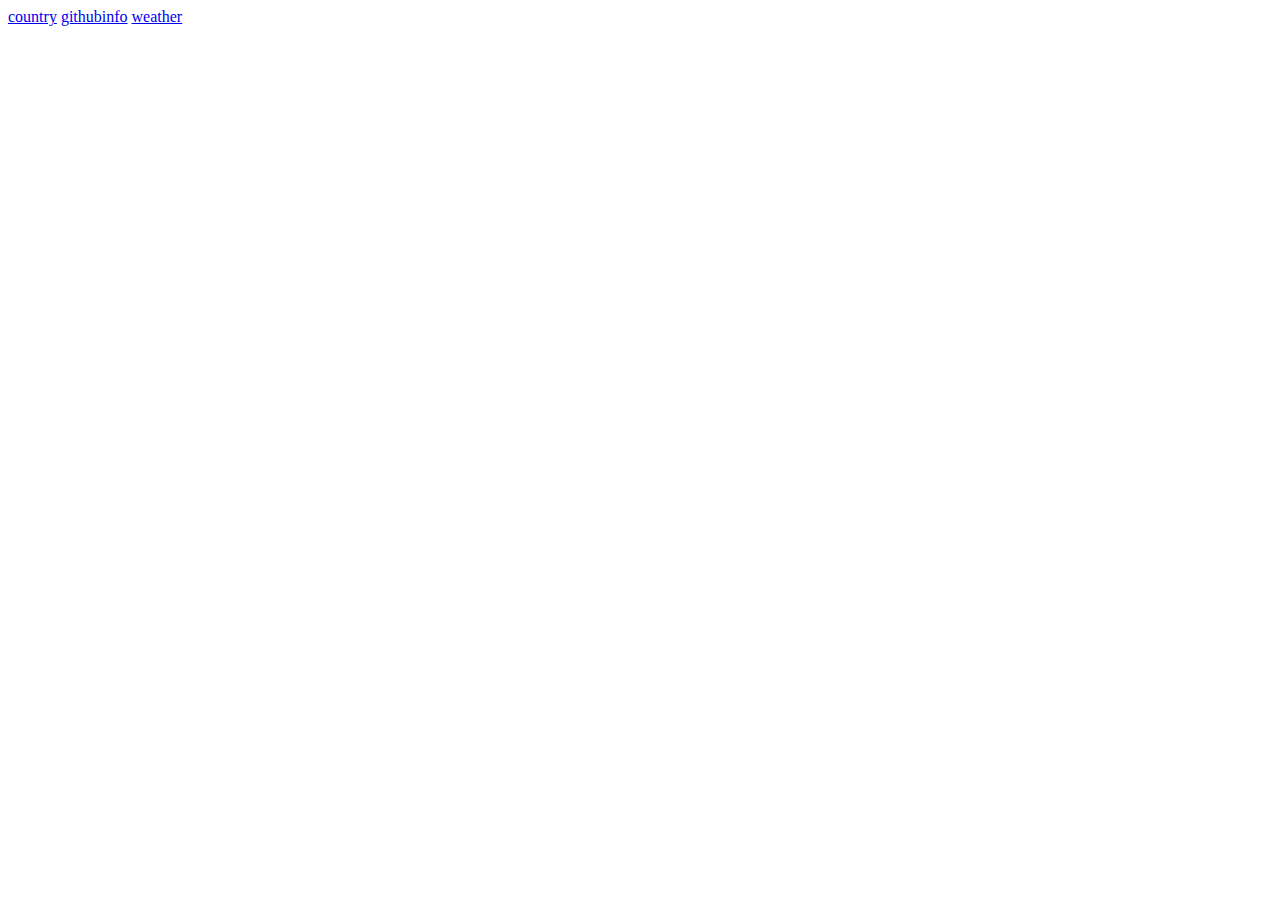
<file: index.html>
<!DOCTYPE html>
<html lang="en">
<head>
    <meta charset="UTF-8">
    <meta name="viewport" content="width=device-width, initial-scale=1.0">
    <title>Document</title>
</head>
<body>
    <a href="./country/index.html">country</a>
    <a href="./githubinfo/index.html">githubinfo</a>
    <a href="./weather/index.html">weather</a>
</body>
</html>
</file>
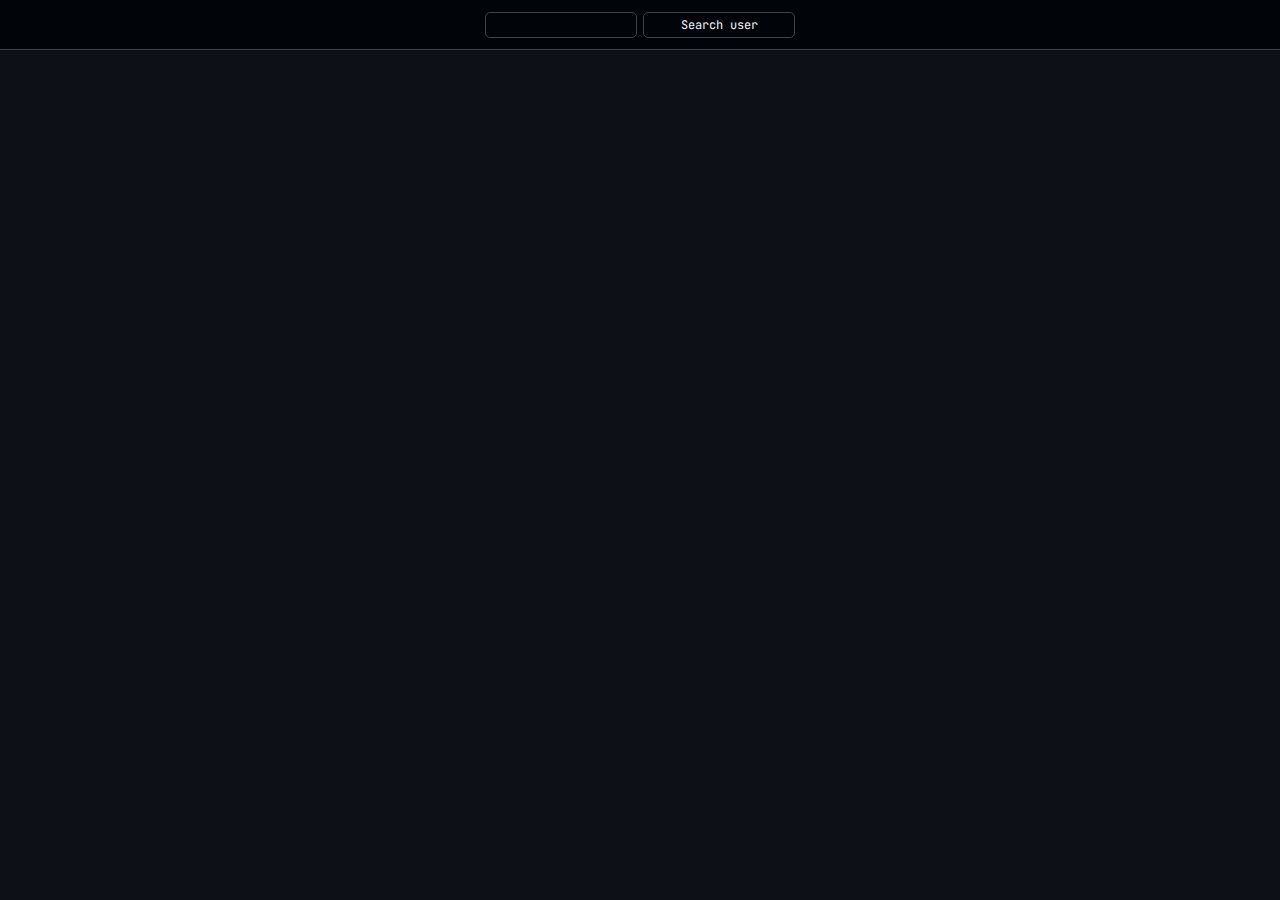
<file: githubinfo/index.html>
<!DOCTYPE html>
<html lang="en">
<head>
    <meta charset="UTF-8">
    <meta name="viewport" content="width=device-width, initial-scale=1.0">
    <title>GitHub User Information</title>
    <link rel="preconnect" href="https://fonts.googleapis.com">
<link rel="preconnect" href="https://fonts.gstatic.com" crossorigin>
<link href="https://fonts.googleapis.com/css2?family=Courier+Prime:ital,wght@0,400;0,700;1,400;1,700&family=JetBrains+Mono:ital,wght@0,100..800;1,100..800&family=Train+One&display=swap" rel="stylesheet">
    <link rel="stylesheet" href="./style.css">
</head>
<body>
    <form>
        <div>
            <input type="text"> <button>Search user</button>
        </div>
    </form>
    <main>
            
    </main>
    <script src="./app.js"></script>
</body>
</html>
</file>
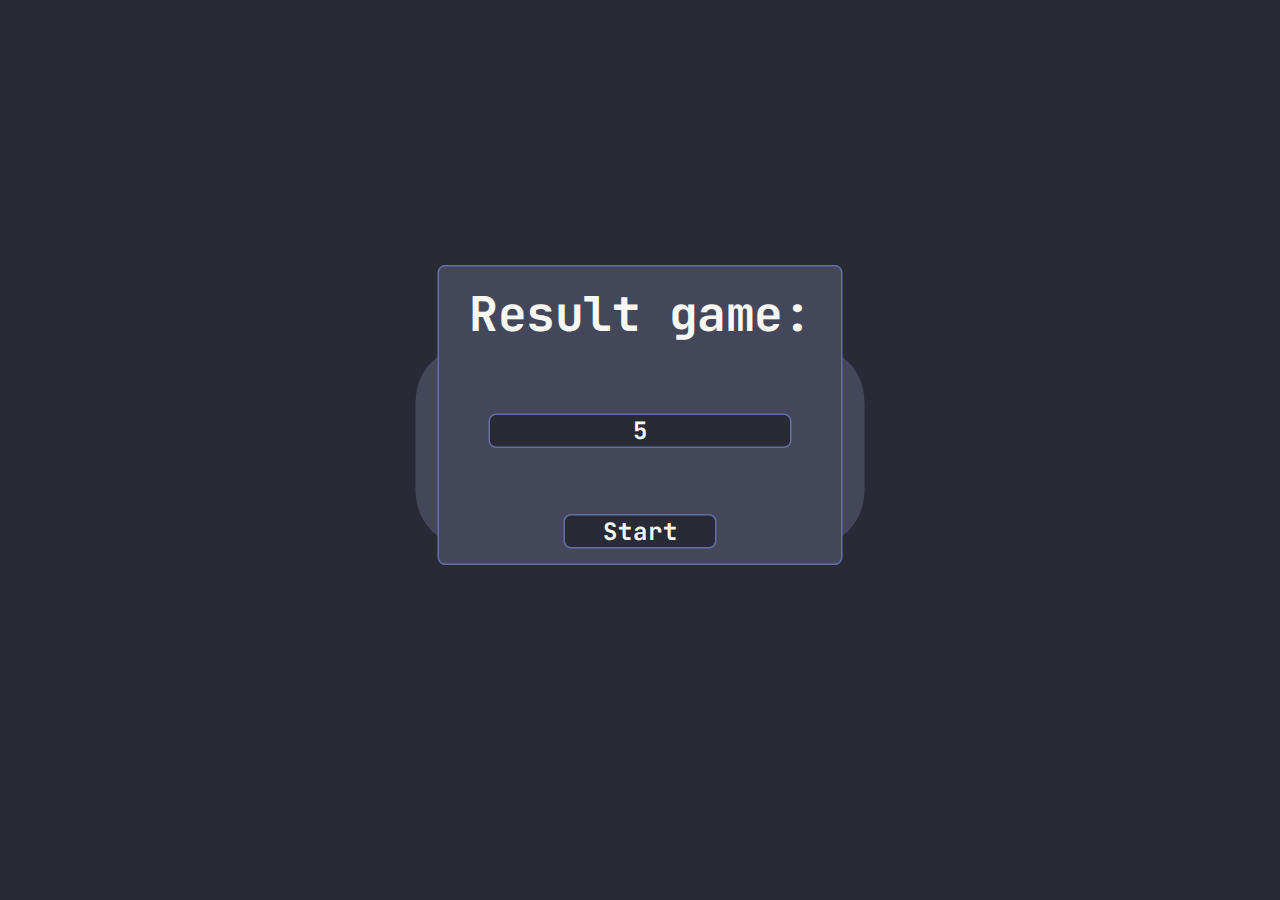
<file: sleight-of-hand/index.html>
<!DOCTYPE html>
<html lang="en">
<head>
    <meta charset="UTF-8">
    <meta name="viewport" content="width=device-width, initial-scale=1.0">
    <title>Super Game</title>
    <link rel="preconnect" href="https://fonts.googleapis.com">
    <link rel="preconnect" href="https://fonts.gstatic.com" crossorigin>
    <link href="https://fonts.googleapis.com/css2?family=Courier+Prime:ital,wght@0,400;0,700;1,400;1,700&family=JetBrains+Mono:ital,wght@0,100..800;1,100..800&family=Train+One&display=swap" rel="stylesheet">

    <link rel="stylesheet" href="./style.css">
</head>
<body>
    <span id="time">0.0</span>
    <div class="statistics_panel" id="statistics_panel">
        <h1 id="result-header">Result game: <span id="result"></span></h1>
        <input  type="text" id="game-time" value="5">
        <button class="btn" id="start">Start</button>
    </div>
    
    <div class="game" id="game">
        
        
    </div>

    <script src="./app.js"></script>
</body>
</html>
</file>
<file: githubinfo/style.css>
* {
    margin: 0;
    padding: 0;
    box-sizing: border-box;
}

body {
    font-family: "JetBrains Mono", monospace;
    background-color: #0D1117;
    color: #F0F6FC;
    height: 100vh;
}

input, button {
    all:unset;
}
 
a {
    text-decoration: none;
    color: #1F6FEB;
}


form {
    position: absolute;
    width: 100vw;
    height: 50px;
    background-color: #010409;
    border-bottom: 1px solid #3D444D;
    font-size: 12px;
    display: flex;
    div {
        min-width: 310px;
        margin: 0 auto;
        height: 100%;
        display: flex;
        justify-content: space-between;
        align-items: center;
    }
    input, button {
        border: 1px solid #3D444D;
        border-radius: 5px;
        padding: 4px 20px;
        width: 110px;
        text-align: center;
        &:active, &:focus {
            border: 1px solid #1F6FEB;
        }
        &::placeholder {
            color: #F85149;
        }
    }
}

main {
    /* display: flex;
    justify-content: center;
    align-items: center;
    height: 100%; */
}

.user-box {
    background-color: #010409;
    width: 310px;
    padding: 20px;
    padding-top: 120px;
    border: 1px solid #3D444D;
    border-radius: 5px;
    position: relative;
    top: 160px;
    left: 50%;
    transform: translate(-50%);
    font-size: 16px;
    display: flex;
    flex-direction: column;
    row-gap: 6px;
    img {
        position: absolute;
        left: 50%;
        top: 0;
        transform: translate(-50%, -50%);
        border-radius: 50%;
        border: 1px solid #3D444D;
    }
    p {
        display: flex;
        justify-content: space-between;
    }
}
</file>
<file: sleight-of-hand/style.css>
* {
    margin: 0;
    padding: 0;
    box-sizing: border-box;
}

:root {
    --background: #282A36;
    --current-line: #6272A4;
    --selection: #44475A;
    --foreground: #F8F8F2;
}

body {
    background-color: var(--background);
    color: var(--foreground);
    font-family: "JetBrains Mono", monospace;
    font-weight: bolder;
}

input, button {
    all:unset;
    cursor: pointer;
    background-color: #282A36;
    border: var(--current-line) 1px solid;
    border-radius: 5px;
    max-width: 200px;
    min-width: 100px;
}

.statistics_panel {
    height: 200px;
    max-width: 350px;
    background-color: var(--selection);
    border: var(--current-line) 1px solid;
    border-radius: 5px;
    padding: 10px 20px;
    position: absolute;
    top: 35%;
    left: 50%;
    transform: translate(-50%) scale(1.5);
    display: flex;
    flex-direction: column;
    justify-content: space-between;
    align-items: center;
    row-gap: 10px;
    text-align: center;
    transition-duration: 0.3s;
    z-index: 1001;
}

.game {
    width: 100vw;
    height: 100vh;
    position: relative;
}

.gameCub {
    position: absolute;
    cursor: pointer;
    border-radius: 50%;
}

#time {
    position: absolute;
    top: 30%;
    left: 50%;
    transform: translate(-50%);
    font-size: 30vh;
    color: #44475A;
}

.hide {
    display: none;
}
</file>
